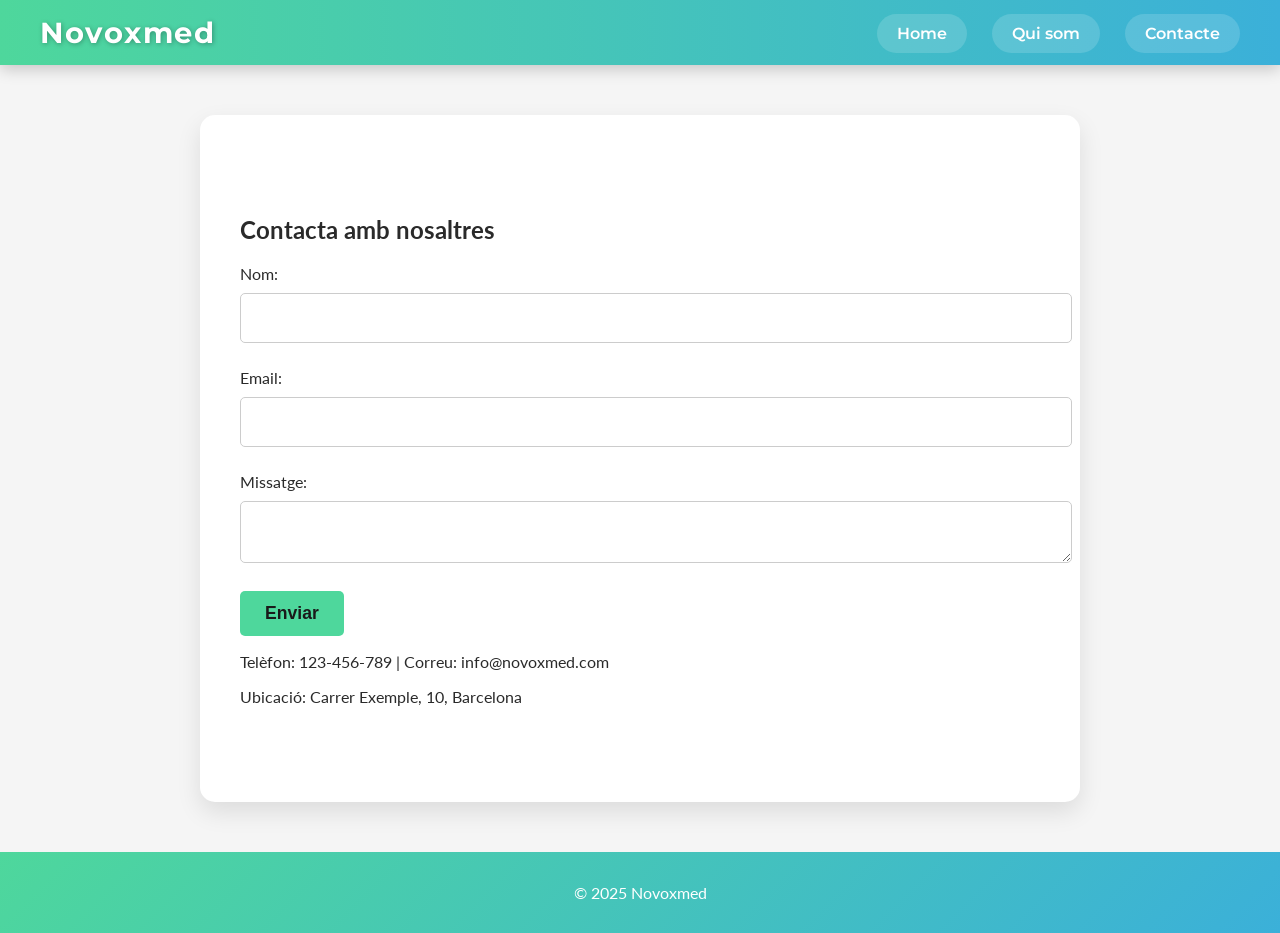
<file: contacte.html>
<!DOCTYPE html>
<html lang="ca">
<head>
<meta charset="UTF-8">
<meta name="viewport" content="width=device-width, initial-scale=1.0">
<title>Novoxmed - Contacte</title>
<link rel="stylesheet" href="style.css">
</head>
<body>

<header>
    <nav>
        <h1>Novoxmed</h1>
        <ul>
            <li><a href="index.html">Home</a></li>
            <li><a href="qui-som.html">Qui som</a></li>
            <li><a href="contacte.html">Contacte</a></li>
        </ul>
    </nav>
</header>

<section class="contact-form">
    <h2>Contacta amb nosaltres</h2>
<form action="https://formspree.io/f/mwpdqpag" method="POST">
        <label for="nom">Nom:</label>
        <input type="text" id="nom" name="nom" required>
        
        <label for="email">Email:</label>
        <input type="email" id="email" name="email" required>
        
        <label for="missatge">Missatge:</label>
        <textarea id="missatge" name="missatge" required></textarea>
        
        <button type="submit">Enviar</button>
    </form>
    <p>Telèfon: 123-456-789 | Correu: info@novoxmed.com</p>
    <p>Ubicació: Carrer Exemple, 10, Barcelona</p>
</section>

<footer>
    <p>&copy; 2025 Novoxmed</p>
</footer>
</body>
</html>
</file>
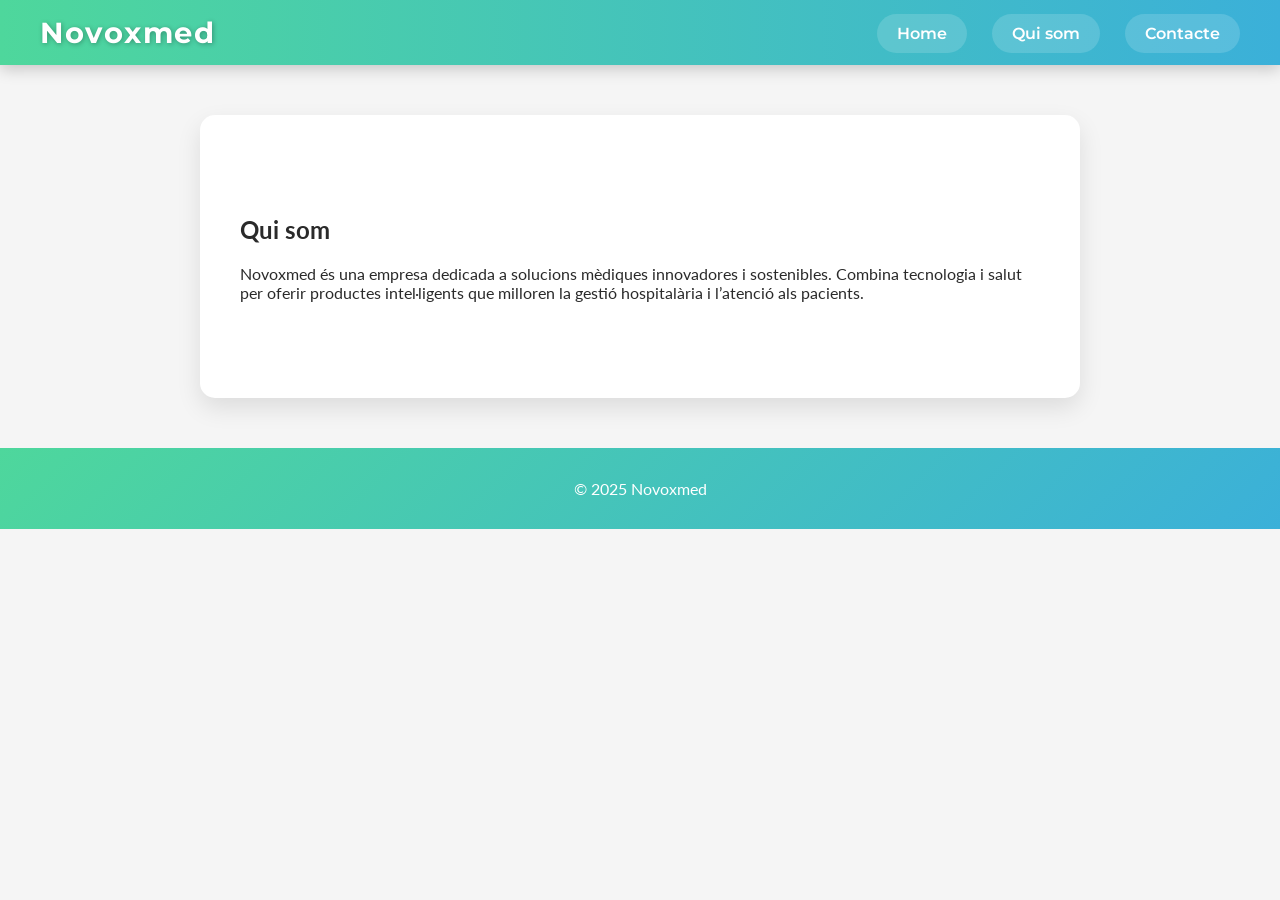
<file: qui-som.html>
<!DOCTYPE html>
<html lang="ca">
<head>
<meta charset="UTF-8">
<meta name="viewport" content="width=device-width, initial-scale=1.0">
<title>Novoxmed - Qui som</title>
<link rel="stylesheet" href="style.css">
</head>
<body>

<header>
    <nav>
        <h1>Novoxmed</h1>
        <ul>
            <li><a href="index.html">Home</a></li>
            <li><a href="qui-som.html">Qui som</a></li>
            <li><a href="contacte.html">Contacte</a></li>
        </ul>
    </nav>
</header>

<section class="info">
    <h2>Qui som</h2>
    <p>Novoxmed és una empresa dedicada a solucions mèdiques innovadores i sostenibles. Combina tecnologia i salut per oferir productes intel·ligents que milloren la gestió hospitalària i l’atenció als pacients.</p>
</section>

<footer>
    <p>&copy; 2025 Novoxmed</p>
</footer>
</body>
</html>
</file>
<file: style.css>
/* Fuentes */
@import url('https://fonts.googleapis.com/css2?family=Montserrat:wght@700&family=Lato&display=swap');

body, html { margin:0; padding:0; font-family:'Lato', sans-serif; background:#f5f5f5; color:#2a2a2a; }

/* Hero Home */
.hero { position:relative; text-align:center; height:90vh; overflow:hidden;
       background: linear-gradient(135deg, #4ed79c, #3bb0d9); }
.parallax { background:url('../arxius/fondo.png') no-repeat center center fixed; background-size:cover;
           position:absolute; width:100%; height:100%; z-index:1; }
.overlay { position:absolute; top:0; left:0; width:100%; height:100%; background:rgba(0,0,0,0.3);
          display:flex; flex-direction:column; justify-content:center; align-items:center; z-index:2; padding:0 20px; text-align:center; }
.title { font-family:'Montserrat', sans-serif; font-size:4em; color:white; margin:0; letter-spacing:3px;
        text-shadow:2px 2px 8px rgba(0,0,0,0.3); }
.subtitle { font-size:1.5em; font-style:italic; margin:15px 0 20px; color:#d0f0e0;
           text-shadow:1px 1px 5px rgba(0,0,0,0.3); }

/* Barra hero Home */
.hero-nav ul { list-style:none; padding:0; margin:10px 0 40px; display:flex; justify-content:center; gap:30px; }
.hero-nav ul li a { text-decoration:none; color:white; font-weight:600; font-family:'Montserrat', sans-serif;
                    padding:8px 15px; border-radius:30px; background:rgba(255,255,255,0.2); transition:0.3s; }
.hero-nav ul li a:hover { background:rgba(255,255,255,0.5); color:#1a1a1a; transform:scale(1.05); box-shadow:0 5px 15px rgba(0,0,0,0.2); }

/* Header global (Qui som y Contacte) */
header { width:100%; background:linear-gradient(90deg,#4ed79c,#3bb0d9); box-shadow:0 4px 15px rgba(0,0,0,0.2);
         position:sticky; top:0; z-index:100; }
header nav { max-width:1200px; margin:auto; display:flex; justify-content:space-between; align-items:center; padding:15px 30px; }
header nav h1 { font-family:'Montserrat', sans-serif; font-size:1.8em; color:white; margin:0; letter-spacing:1.5px; text-shadow:1px 1px 5px rgba(0,0,0,0.3); }
header nav ul { list-style:none; display:flex; gap:25px; margin:0; padding:0; }
header nav ul li a { text-decoration:none; color:white; font-weight:600; font-family:'Montserrat', sans-serif; padding:10px 20px; border-radius:50px;
                     background:rgba(255,255,255,0.15); transition:all 0.3s ease; }
header nav ul li a:hover { background:rgba(255,255,255,0.5); color:#1a1a1a; transform:scale(1.05); box-shadow:0 5px 15px rgba(0,0,0,0.2); }

/* Botones */
.btn-contact { padding:15px 30px; background:#4ed79c; color:#1a1a1a; font-weight:bold; border-radius:50px;
               transition:0.3s; margin:10px; font-size:1.1em; cursor:pointer; }
.btn-contact:hover { background:#3cc88b; transform:scale(1.05); }

/* Modal video */
.modal { display:none; position:fixed; z-index:100; left:0; top:0; width:100%; height:100%; background-color:rgba(0,0,0,0.9); justify-content:center; align-items:center; }
.modal-video { max-width:90%; max-height:90%; border-radius:10px; object-fit:contain; }
.close { position:absolute; top:20px; right:40px; color:white; font-size:40px; font-weight:bold; cursor:pointer; transition:0.3s; }
.close:hover { color:#4ed79c; }

/* Secciones */
section.info, section.contact-form { padding:80px 40px; max-width:800px; margin:50px auto; background:#fff; color:#2a2a2a;
                                      border-radius:15px; box-shadow:0 10px 25px rgba(0,0,0,0.1); }

/* Formulario */
input, textarea { width:100%; padding:15px; margin:10px 0 25px; border-radius:5px; border:1px solid #ccc; font-size:1em; }
button[type="submit"] { background:#4ed79c; color:#1a1a1a; border:none; padding:12px 25px; border-radius:5px; cursor:pointer;
                        font-weight:bold; font-size:1.1em; transition:0.3s; }
button[type="submit"]:hover { background:#3cc88b; color:#fff; }

/* Footer */
footer { background:linear-gradient(135deg,#4ed79c,#3bb0d9); color:white; text-align:center; padding:15px; }

/* Responsive */
@media(max-width:768px) {
    header nav, .hero-nav ul { flex-direction:column; gap:10px; }
    header nav ul, .hero-nav ul { flex-direction:column; align-items:center; }
}
/* Logo hero */
.logo {
    max-width: 300px;
    width: 100%;
    height: auto;
    margin-bottom: 20px;
}
</file>
